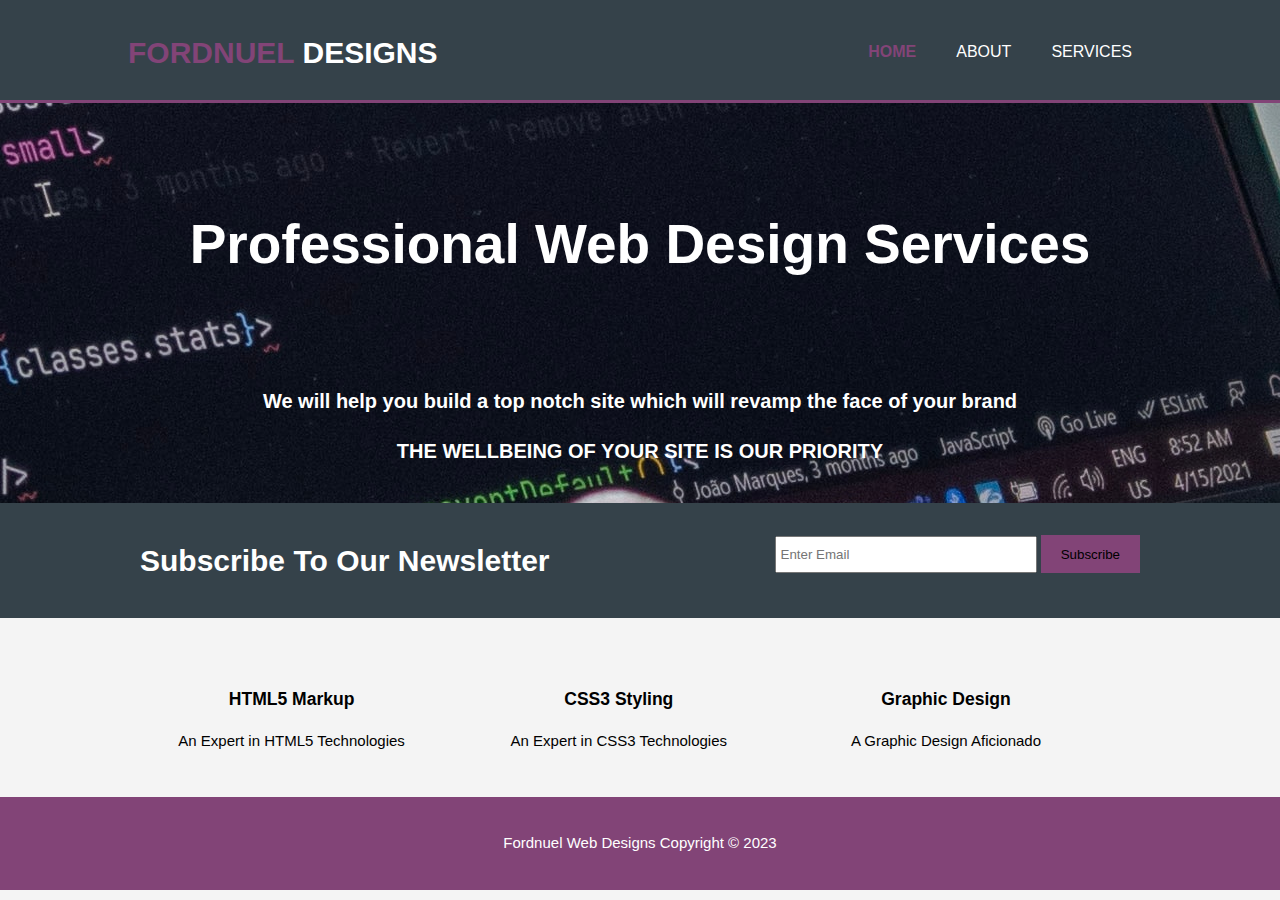
<file: index.html>
<!DOCTYPE html>
<html>
  <head>
    <meta charset="UTF-8">
	<title>Portfolio Site | Welcome</title>
	<meta name="viewport" content="width=device-width, initial-scale=1.0">
	<meta name="description" content="kelvin fords portfolio site">
	<meta name="keyword" content="portfolio site, web designer">
	<meta name="author" content="Kelvin Ford">
	<link rel="stylesheet" href="./CSS/styles.css">
  </head>
  <body>
    <header>
	  <div class="container">
	    <div id="branding">
		  <h1><span class="highlight">FORDNUEL</span> DESIGNS</h1>
		</div>
		<nav>
		  <ul>
		    <li class="current"><a href="index.html">Home</a></li>
			<li><a href="about.html">About</a></li>
			<li><a href="services.html">Services</a></li>
		  </ul>
		</nav>
	  </div>
	</header>
	
	<section id="showcase">
	  <div class="container">
	    <h1>Professional Web Design Services<h1>
		<p>We will help you build a top notch site which will revamp the face of your brand</p>
		<p>THE WELLBEING OF YOUR SITE IS OUR PRIORITY</p>
	  </div>
	</section>
	
	<section id="newsletter">
	  <div class="container">
	    <h1>Subscribe To Our Newsletter</h1>
		<form>
		  <input type="email" placeholder="Enter Email">
		  <button type="submit" class="button_1">Subscribe</button>
		</form>
	  </div>
	</section>
	
	<section id="boxes">
	  <div class="container">
	    <div class="box">
		  <h3>HTML5 Markup</h3>
		  <p>An Expert in HTML5 Technologies</p>
		</div>
		<div class="box">
		  <h3>CSS3 Styling</h3>
		  <p>An Expert in CSS3 Technologies</p>
		</div>
		<div class="box">
		  <h3>Graphic Design</h3>
		  <p>A Graphic Design Aficionado</p>
		</div>
	  </div>
	</section>
	
	<footer>
	  <p>Fordnuel Web Designs Copyright &copy; 2023</p>
	</footer>
  </body>
</html>
</file>
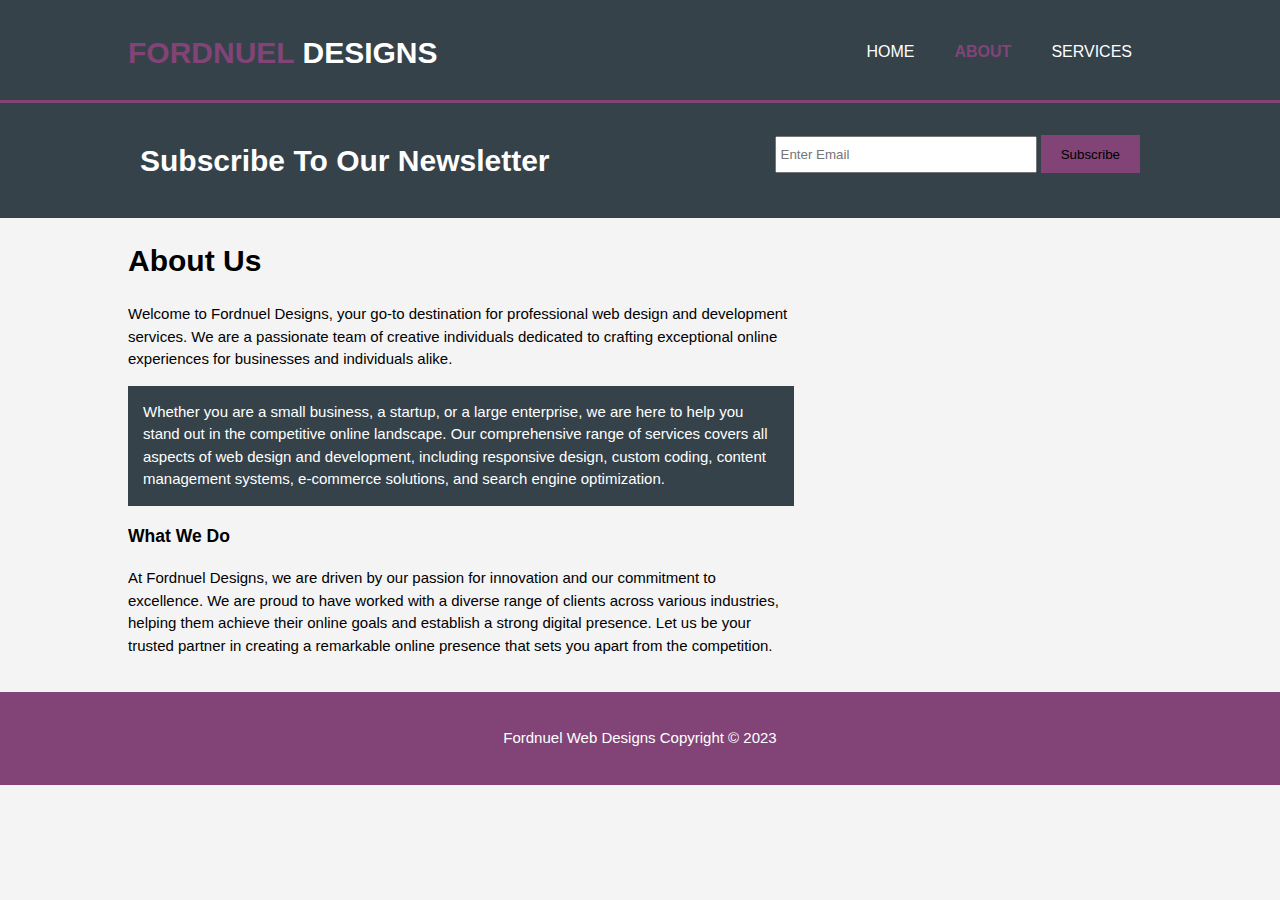
<file: about.html>
<!DOCTYPE html>
<html>
  <head>
    <meta charset="UTF-8">
	<title>Portfolio Site | About</title>
	<meta name="viewport" content="width=device-width, initial-scale=1.0">
	<meta name="description" content="kelvin fords portfolio site">
	<meta name="keyword" content="portfolio site, web designer">
	<meta name="author" content="Kelvin Ford">
	<link rel="stylesheet" href="./CSS/styles.css">
  </head>
  <body>
    <header>
	  <div class="container">
	    <div id="branding">
		  <h1><span class="highlight">FORDNUEL</span> DESIGNS</h1>
		</div>
		<nav>
		  <ul>
		    <li><a href="index.html">Home</a></li>
			<li class="current"><a href="about.html">About</a></li>
			<li><a href="services.html">Services</a></li>
		  </ul>
		</nav>
	  </div>
	</header>
	
	<section id="newsletter">
	  <div class="container">
	    <h1>Subscribe To Our Newsletter</h1>
		<form>
		  <input type="email" placeholder="Enter Email">
		  <button type="submit" class="button_1">Subscribe</button>
		</form>
	  </div>
	</section>
	
	<section id="main">
	  <div class="container">
	    <article id="main-col">
		  <h1 class="page-title">About Us</h1>
		  <p>Welcome to Fordnuel Designs, 
		  your go-to destination for professional web design and development services. 
		  We are a passionate team of creative individuals dedicated to crafting exceptional online experiences for
		  businesses and individuals alike.</p>
		  <p class="dark">Whether you are a small business, a startup, or a large enterprise, we are here to help you stand out in the competitive online landscape.
		  Our comprehensive range of services covers all aspects of web design and development, 
		  including responsive design, custom coding, content management systems, e-commerce solutions, and search engine optimization.</p>
	        <h3>What We Do</h3>
	        <p>At Fordnuel Designs, we are driven by our passion for innovation and our commitment to excellence.
			We are proud to have worked with a diverse range of clients across various industries, helping them achieve their online goals and establish a strong digital presence. 
			Let us be your trusted partner in creating a remarkable online presence that sets you apart from the competition.</p>
		  <div>
	    </aside>
	  </div>
	</section>
	
	<footer>
	  <p>Fordnuel Web Designs Copyright &copy; 2023</p>
	</footer>
  </body>
</html>
</file>
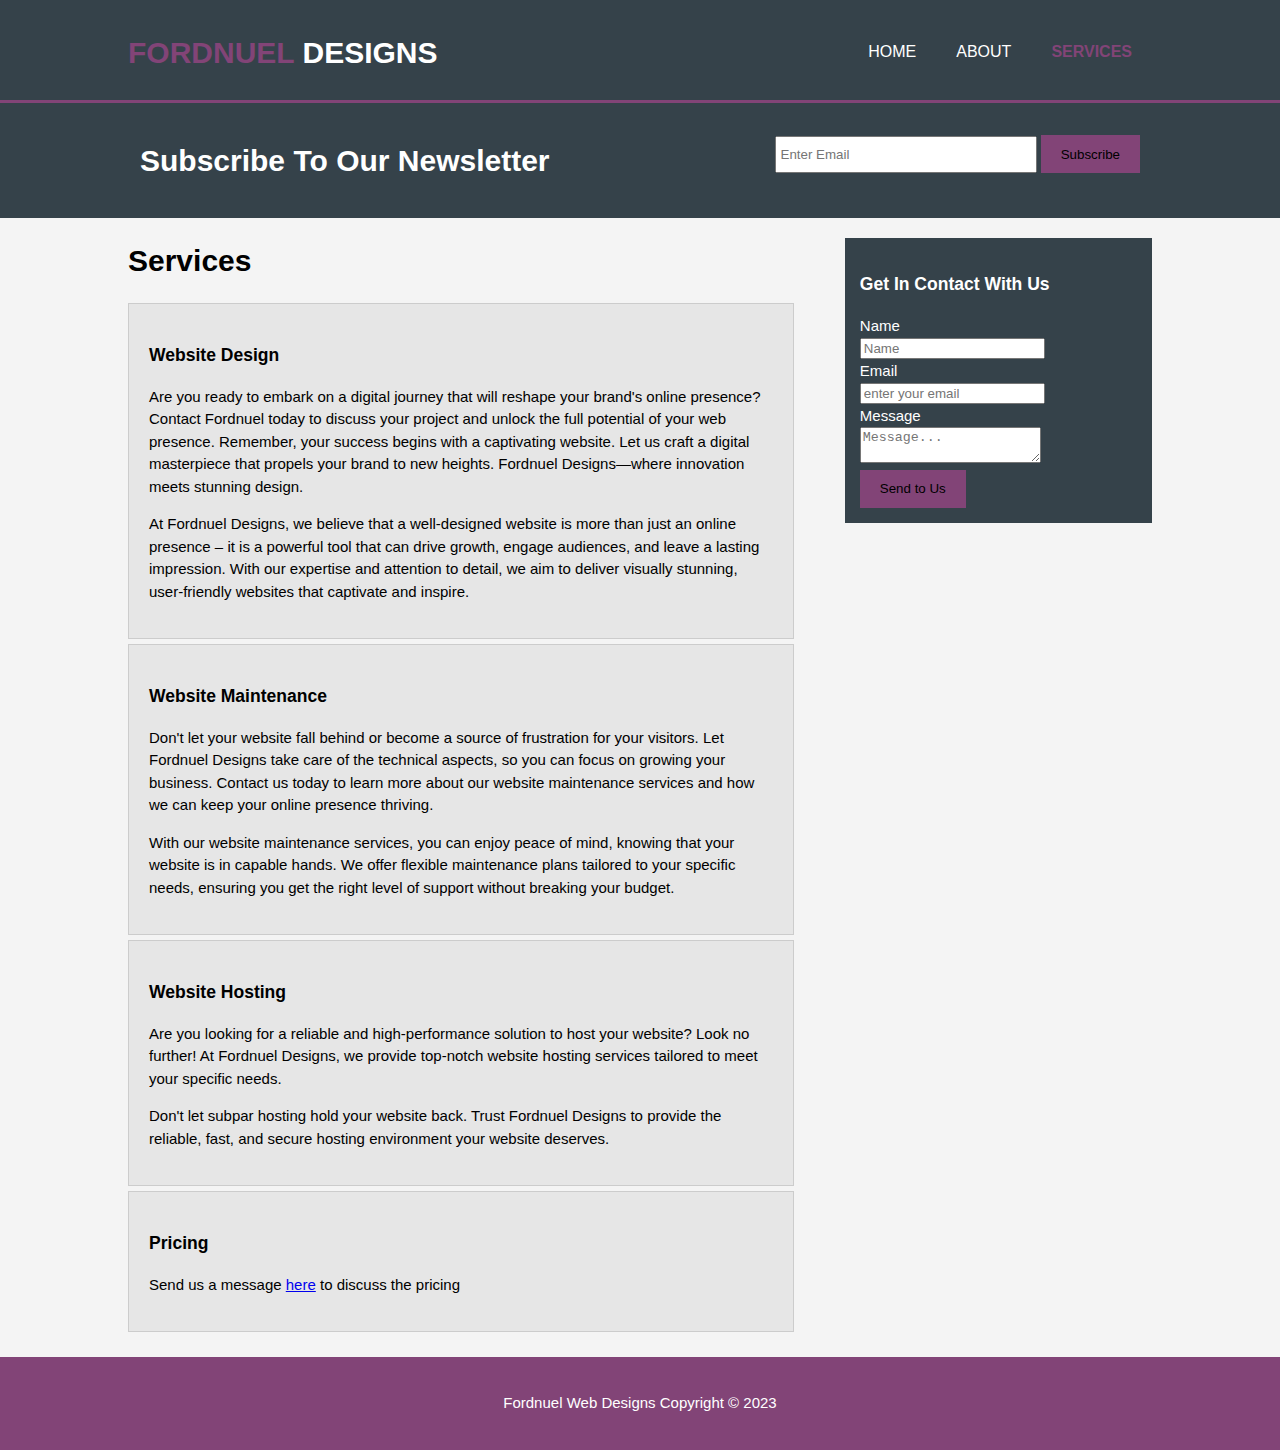
<file: services.html>
<!DOCTYPE html>
<html>
  <head>
    <meta charset="UTF-8">
	<title>Portfolio Site | Services</title>
	<meta name="viewport" content="width=device-width, initial-scale=1.0">
	<meta name="description" content="kelvin fords portfolio site">
	<meta name="keyword" content="portfolio site, web designer">
	<meta name="author" content="Kelvin Ford">
	<link rel="stylesheet" href="./CSS/styles.css">
  </head>
  <body>
    <header>
	  <div class="container">
	    <div id="branding">
		  <h1><span class="highlight">FORDNUEL</span> DESIGNS</h1>
		</div>
		<nav>
		  <ul>
		    <li><a href="index.html">Home</a></li>
			<li><a href="about.html">About</a></li>
			<li class="current"><a href="services.html">Services</a></li>
		  </ul>
		</nav>
	  </div>
	</header>
	
	<section id="newsletter">
	  <div class="container">
	    <h1>Subscribe To Our Newsletter</h1>
		<form>
		  <input type="email" placeholder="Enter Email">
		  <button type="submit" class="button_1">Subscribe</button>
		</form>
	  </div>
	</section>
	
	<section id="main">
	  <div class="container">
	    <article id="main-col">
		  <h1 class="page-title">Services</h1>
          <ul id="services">
		    <li>
			  <h3>Website Design</h3>
			  <p>Are you ready to embark on a digital journey that will reshape your brand's online presence? Contact Fordnuel today to discuss your project and unlock the full potential of your web presence.
Remember, your success begins with a captivating website. Let us craft a digital masterpiece that propels your brand to new heights. Fordnuel Designs—where innovation meets stunning design.</p>
			  <p>At Fordnuel Designs, we believe that a well-designed website is more than just an online presence – it is a powerful tool that can drive growth, engage audiences, and leave a lasting impression. With our expertise and attention to detail, we aim to deliver visually stunning, user-friendly websites that captivate and inspire.</p>
			</li>
			<li>
			  <h3>Website Maintenance</h3>
			  <p>Don't let your website fall behind or become a source of frustration for your visitors. Let Fordnuel Designs take care of the technical aspects, so you can focus on growing your business. Contact us today to learn more about our website maintenance services and how we can keep your online presence thriving.</p>
			  <p>With our website maintenance services, you can enjoy peace of mind, knowing that your website is in capable hands. We offer flexible maintenance plans tailored to your specific needs, ensuring you get the right level of support without breaking your budget.</p>
			</li>
			<li>
			  <h3>Website Hosting</h3>
			  <p>Are you looking for a reliable and high-performance solution to host your website? Look no further! At Fordnuel Designs, we provide top-notch website hosting services tailored to meet your specific needs.</p>
			  <p>Don't let subpar hosting hold your website back. Trust Fordnuel Designs to provide the reliable, fast, and secure hosting environment your website deserves.</p>
			</li>
			<li>
			  <h3>Pricing</h3>
			  <p>Send us a message <a href="mailto:kelvinfordcontact@gmail.com">here</a>
               to discuss the pricing</p>
			</li>
          </ul>		  
		</article>
		
		<aside id="sidebar">
		  <div class="dark">
	        <h3>Get In Contact With Us</h3>
			<form class="quote">
			  <div>
			    <lable>Name</label><br>
				<input type="text" placeholder="Name">
			  </div>
			  <div>
			    <label>Email</label><br>
				<input type="email" placeholder="enter your email">
			  </div>
			  <div>
			    <label>Message</label><br>
				<textarea placeholder="Message..."></textarea>
			  </div>
			  <button class="button_1" type="submit">Send to Us</button>
		    </form>
		  <div>
	    </aside>
	  </div>
	</section>
	
	<footer>
	  <p>Fordnuel Web Designs Copyright &copy; 2023</p>
	</footer>
  </body>
</html>
</file>
<file: CSS/styles.css>
body {
	font-family: Arial, Helvetica, sans-serif;
	font-size: 15px;
	line-height: 1.5;
	/*font: 15px/1.5 Arial, Helvetica, sans-serif;*/
	padding:0;
	margin:0;
	background-color:#f4f4f4;
}
    /*GLOBAL*/
.container {
	width:80%;
	margin:auto;
	overflow:hidden;
}


 ul {
	margin:0;
	padding:0;
}

.button_1{
	height:38px;
	background:rgb(130,68,119);
	border:0;
	padding-left:20px;
	padding-right:20px;
}

.dark{
	padding:15px;
	background:#35424a;
	color:#ffffff;
	margin-top:10px;
	margin-bottom:10px;
}


   /*HEADER*/
header {
	background:#35424a;
	color:#ffffff;
	padding-top:30px;
	min-height:70px;
	border-bottom:rgb(130,68,119) 3px solid;
}

header a{
	color:#ffffff;
	text-decoration:none;
	text-transform:uppercase;
	font-size:16px;
}


header li{
	float:left;
	display:inline;
	padding:0 20px 0 20px;
}

header #branding {
	float:left;
	
}


header #branding h1 {
	margin:0;
}

header nav {
	float:right;
	margin-top:10px;
}


header .highlight, header .current a {
	color:rgb(130,68,119);
	font-weight:bold;
}


header a:hover {
	color:#cccccc;
	font-weight:bold;
}


/*SHOWCASE*/

#showcase {
	min-height:400px;
    text-align:center;
	color:#fff;
	background:url('../images/showcase.jpg') no-repeat center;
	height:100px;
}


#showcase h1{
   margin-top:100px;
   font-size:55px;
   margin-bottom:10px;
}	

#showcase p{
	font-size:20px;
}

 /*Newsletter*/
#newsletter{
	padding:15px;
	color:#ffffff;
	background:#35424a;
}

#newsletter h1{
	float:left;
}


#newsletter form{
	float:right;
	margin-top:17px;
}


#newsletter input[type="email"]{
	padding:4px;
	height:25px;
	width:250px;
	cursor:hand;
}


/*Boxes*/

#boxes{
	margin-top:40px;
}


#boxes .box{
	float:left;
	width:30%;
	padding:10px;
	text-align:center;
}

  /* Sidebar */
  
aside#sidebar{
	float:right;
	width:30%;
	margin-top:10px;
}

  /*Main-col*/

article#main-col{
	float:left;
	width:65%;
}

/* services */

ul#services li{
	list-style:none;
	padding:20px;
	border:#cccccc solid 1px;
	margin-bottom:5px;
	background:#e6e6e6;
}

footer{
	padding:20px;
	margin-top:20px;
	color:#ffffff;
	background:rgb(130,68,119);
	text-align:center;
}


/*Media Queries*/

@media(max-width: 768px){
   header #branding,
   header nav,
   header nav li,
   #newsletter h1,
   #newsletter form,
   #boxes .box,
   article#main-col,
   aside#sidebar{
	   float:none;
	   text-align:center;
	   width:100%;
   }
   
   header{
	  padding-bottom:20px; 
   }
   
   #showcase h1{
	   margin-top:40px;
   }
	
   #newsletter button,
   .quote button{
	   display:block;
	   width:100%;
   }
   
   #newsletter form input[type:"email"],.quote input,.quote textarea{
	   width:100%;
	   margin-bottom:5px;
   }

}
</file>
